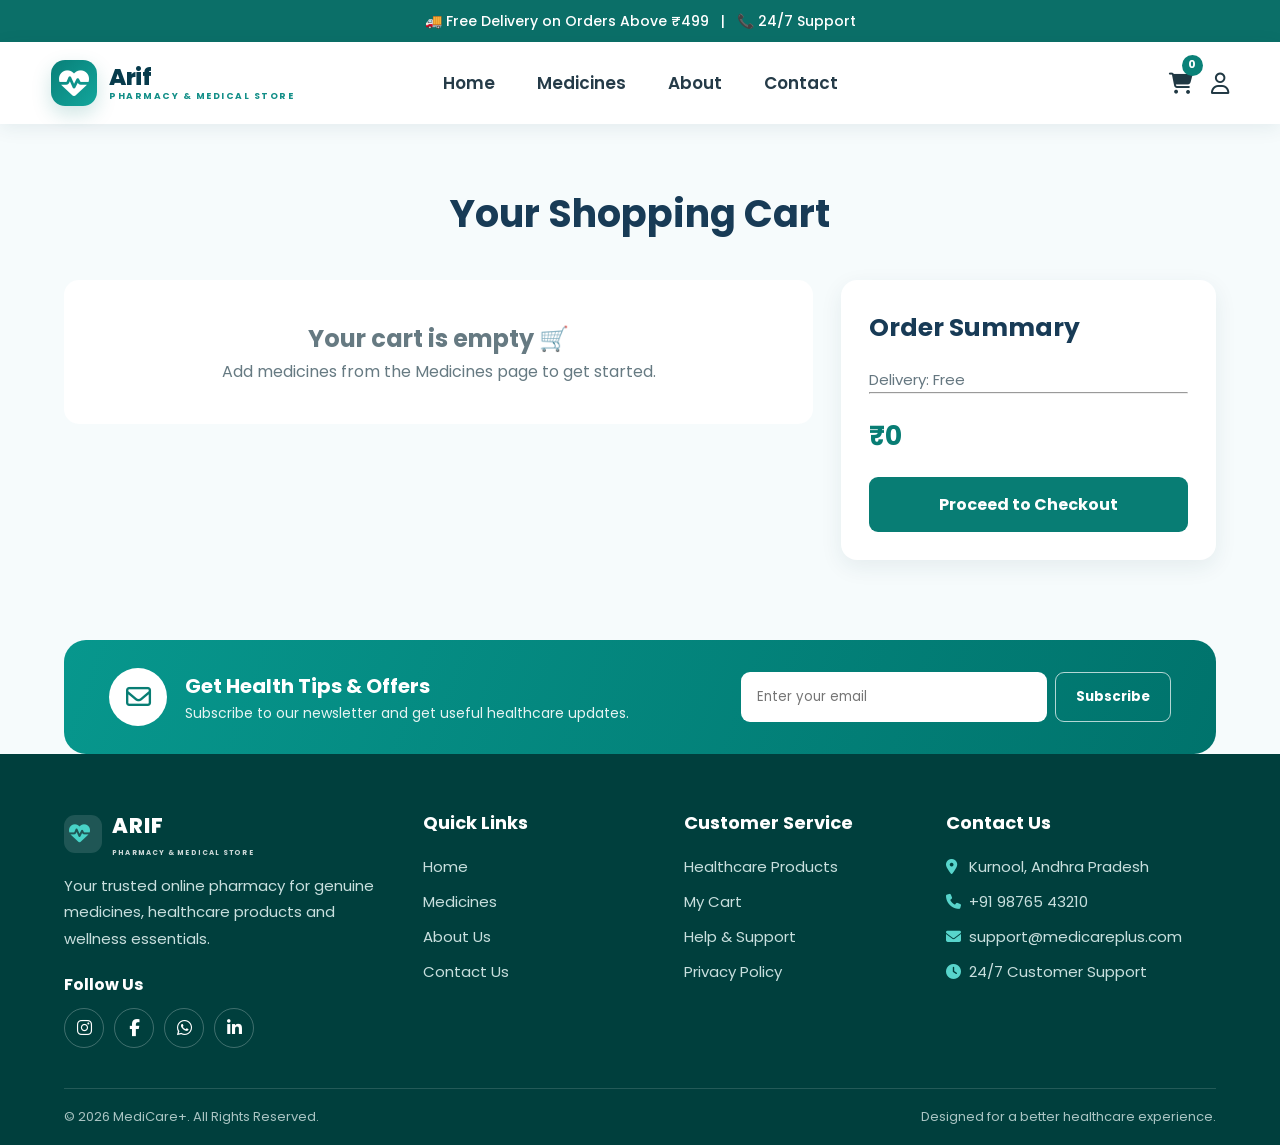
<file: cart.html>
<!DOCTYPE html><html lang="en"><head>
<meta charset="UTF-8"><meta name="viewport" content="width=device-width,initial-scale=1.0">
<title>Arif Pharmacy & Medical Store | Cart</title>
<link rel="preconnect" href="https://fonts.googleapis.com">
<link href="https://fonts.googleapis.com/css2?family=Poppins:wght@400;500;600;700;800&display=swap" rel="stylesheet">
<link rel="stylesheet" href="https://cdnjs.cloudflare.com/ajax/libs/font-awesome/6.5.2/css/all.min.css">
<link rel="stylesheet" href="css/style.css"></head><body>
<div class="top-bar">🚚 Free Delivery on Orders Above ₹499 &nbsp; | &nbsp; 📞 24/7 Support</div>
<header><nav>
  <a class="logo premium-logo" href="index.html">
    <span class="logo-icon">
        <i class="fa-solid fa-heart-pulse"></i>
    </span>

    <span class="logo-text">
        <strong>Arif</strong>
        <span>Pharmacy & Medical Store</span>
    </span>
</a>
  <ul>
    <li><a class="" href="index.html">Home</a></li>
    <li><a class="" href="medicines.html">Medicines</a></li>
    <li><a class="" href="about.html">About</a></li>
    <li><a class="" href="contact.html">Contact</a></li>
  </ul>
  <div class="nav-icons">
    <a class="cart-wrap" href="cart.html"><i class="fa-solid fa-cart-shopping"></i><span class="cart-count">0</span></a>
    <a href="#"><i class="fa-regular fa-user"></i></a>
  </div>
</nav></header>

<section class="cart-section"><h1>Your Shopping Cart</h1>
<div class="cart-container"><div id="cart-items"></div>
<div class="cart-summary"><h2>Order Summary</h2><p>Delivery: Free</p><hr><h3 id="total">₹0</h3><button class="checkout" onclick="checkout()">Proceed to Checkout</button></div></div>
</section>

<div class="newsletter">
  <div class="newsletter-copy">
    <div class="newsletter-icon"><i class="fa-regular fa-envelope"></i></div>
    <div><h3>Get Health Tips & Offers</h3><p>Subscribe to our newsletter and get useful healthcare updates.</p></div>
  </div>
  <form class="newsletter-form" onsubmit="event.preventDefault();showToast('Subscribed successfully ✓')">
    <input type="email" required placeholder="Enter your email">
    <button>Subscribe</button>
  </form>
</div>
<footer class="main-footer">
  <div class="footer-container">
    <div class="footer-column">
<div class="footer-logo">
    <span class="footer-logo-mark">
        <i class="fa-solid fa-heart-pulse"></i>
    </span>

    <span>
        <strong>ARIF</strong>
        <small>PHARMACY &amp; MEDICAL STORE</small>
    </span>
</div>
      <p>Your trusted online pharmacy for genuine medicines, healthcare products and wellness essentials.</p>
      <div class="social-title">Follow Us</div>
      <div class="socials">
        <a href="#" aria-label="Instagram"><i class="fa-brands fa-instagram"></i></a>
        <a href="#" aria-label="Facebook"><i class="fa-brands fa-facebook-f"></i></a>
        <a href="#" aria-label="WhatsApp"><i class="fa-brands fa-whatsapp"></i></a>
        <a href="#" aria-label="LinkedIn"><i class="fa-brands fa-linkedin-in"></i></a>
      </div>
    </div>
    <div class="footer-column">
      <h3>Quick Links</h3>
      <a href="index.html">Home</a><a href="medicines.html">Medicines</a><a href="about.html">About Us</a><a href="contact.html">Contact Us</a>
    </div>
    <div class="footer-column">
      <h3>Customer Service</h3>
      <a href="medicines.html">Healthcare Products</a><a href="cart.html">My Cart</a><a href="contact.html">Help & Support</a><a href="#">Privacy Policy</a>
    </div>
    <div class="footer-column">
      <h3>Contact Us</h3>
      <div class="contact-line"><i class="fa-solid fa-location-dot"></i>Kurnool, Andhra Pradesh</div>
      <div class="contact-line"><i class="fa-solid fa-phone"></i>+91 98765 43210</div>
      <div class="contact-line"><i class="fa-solid fa-envelope"></i>support@medicareplus.com</div>
      <div class="contact-line"><i class="fa-solid fa-clock"></i>24/7 Customer Support</div>
    </div>
  </div>
  <div class="footer-bottom"><span>© <span id="year">2026</span> MediCare+. All Rights Reserved.</span><span>Designed for a better healthcare experience.</span></div>
</footer>
<div id="toast" class="toast"></div>
<script src="js/script.js"></script></body></html>
</file>
<file: css/style.css>
*{margin:0;padding:0;box-sizing:border-box;font-family:'Poppins',sans-serif}
html{scroll-behavior:smooth}
body{background:#f6fbfc;color:#183b56;line-height:1.6}
a{text-decoration:none;color:inherit}
img{max-width:100%;display:block}
button{font-family:inherit;cursor:pointer}
.top-bar{background:#0b6f68;color:#fff;text-align:center;padding:10px 20px;font-size:14px;font-weight:500}
header{background:rgba(255,255,255,.97);box-shadow:0 4px 18px rgba(14,60,75,.08);position:sticky;top:0;z-index:1000}
nav{width:92%;max-width:1280px;min-height:82px;margin:auto;display:flex;align-items:center;justify-content:space-between;gap:30px;position:relative}
.logo{font-size:30px;font-weight:800;color:#08766e;display:flex;align-items:center;gap:10px;white-space:nowrap}
.logo i{font-size:30px}
nav ul{display:flex;align-items:center;justify-content:center;gap:42px;list-style:none;margin:0;position:absolute;left:50%;transform:translateX(-50%)}
nav ul a{font-size:17px;font-weight:600;color:#253b48;padding:10px 0;position:relative}
nav ul a:hover,nav ul a.active{color:#08766e}
nav ul a.active:after{content:"";position:absolute;left:0;right:0;bottom:0;height:3px;border-radius:3px;background:#08766e}
.nav-right{display:flex;align-items:center;gap:22px}
.nav-search-mini{display:none}
.nav-icons{display:flex;align-items:center;gap:18px;font-size:21px}
.nav-icons a{color:#203843}
.cart-wrap{position:relative}
.cart-count{position:absolute;right:-10px;top:-12px;background:#0a8178;color:#fff;width:21px;height:21px;border-radius:50%;display:flex;align-items:center;justify-content:center;font-size:11px;font-weight:700}

.hero{width:92%;max-width:1280px;min-height:600px;margin:28px auto 55px;border-radius:28px;overflow:hidden;position:relative;background:#eaf7f8;display:grid;grid-template-columns:46% 54%;box-shadow:0 18px 45px rgba(15,88,91,.10)}
.hero-content{padding:72px 20px 65px 58px;display:flex;flex-direction:column;justify-content:center;position:relative;z-index:2;background:linear-gradient(90deg,#eaf7f8 0%,#eaf7f8 72%,rgba(234,247,248,.25) 100%)}
.hero-content h1{font-size:57px;line-height:1.08;letter-spacing:-1.5px;color:#163c50;margin-bottom:20px}
.hero-content h1 span{color:#087d74}
.hero-content p{font-size:18px;color:#536b76;max-width:530px;line-height:1.8;margin-bottom:28px}
.hero-buttons{display:flex;gap:15px;margin-bottom:34px}
.primary-btn,.outline-btn{padding:14px 24px;border-radius:10px;font-size:16px;font-weight:700;display:inline-flex;align-items:center;gap:8px;transition:.25s}
.primary-btn{background:#087d74;color:#fff;border:1px solid #087d74}
.primary-btn:hover{background:#06655e;transform:translateY(-2px)}
.outline-btn{background:#fff;color:#087d74;border:1px solid #087d74}
.outline-btn:hover{background:#e8f7f5}
.hero-search{width:100%;max-width:560px;background:#fff;border:1px solid #dcebed;border-radius:15px;padding:7px;display:flex;align-items:center;box-shadow:0 12px 28px rgba(11,91,92,.12)}
.hero-search i{font-size:19px;color:#7b9198;margin:0 12px}
.hero-search input{flex:1;border:0;outline:0;background:transparent;padding:15px 8px;font-size:16px;color:#243f4c}
.hero-search button{border:0;background:#087d74;color:#fff;padding:14px 23px;border-radius:10px;font-weight:700;font-size:15px}
.hero-image{position:relative;min-height:600px}
.hero-image:after{content:"";position:absolute;inset:0;background:linear-gradient(90deg,rgba(234,247,248,.85) 0%,rgba(234,247,248,.12) 28%,rgba(255,255,255,0) 60%)}
.hero-image img{width:100%;height:100%;object-fit:cover;object-position:center}

.stats{width:88%;max-width:1160px;margin:-18px auto 65px;background:#005c57;border-radius:23px;padding:25px 15px;display:grid;grid-template-columns:repeat(4,1fr);box-shadow:0 16px 35px rgba(0,70,66,.18);position:relative;z-index:3}
.stat{color:#fff;text-align:center;padding:10px 20px;border-right:1px solid rgba(255,255,255,.18)}
.stat:last-child{border-right:0}
.stat-icon{width:56px;height:56px;margin:0 auto 10px;border:2px solid #26bcb0;border-radius:50%;display:flex;align-items:center;justify-content:center;font-size:24px;box-shadow:0 0 15px rgba(37,205,190,.35)}
.stat-number{font-size:31px;font-weight:800;line-height:1.2}
.stat-label{font-size:15px;margin-top:4px;color:#e6ffff}

.section{width:90%;max-width:1160px;margin:75px auto}
.section-title{text-align:center;font-size:31px;font-weight:800;color:#173e52;margin-bottom:40px}
.section-title:after{content:"";display:block;width:48px;height:3px;border-radius:3px;background:#0b8a80;margin:9px auto 0}

.category-grid{display:grid;grid-template-columns:repeat(4,1fr);gap:22px}
.category-card{background:#fff;border-radius:16px;padding:28px 20px;text-align:center;box-shadow:0 8px 24px rgba(20,64,77,.09);transition:.25s}
.category-card:hover{transform:translateY(-5px);box-shadow:0 15px 32px rgba(20,64,77,.14)}
.category-icon{width:64px;height:64px;margin:0 auto 15px;border-radius:50%;background:#edf9f8;color:#087d74;display:flex;align-items:center;justify-content:center;font-size:29px}
.category-card h3{font-size:19px;color:#203d4b;margin-bottom:5px}
.category-card p{font-size:15px;color:#63757d;margin-bottom:14px}
.category-card a{font-size:14px;font-weight:700;color:#087d74}

.product-grid{display:grid;grid-template-columns:repeat(4,1fr);gap:20px}
.product-card{background:#fff;border-radius:15px;padding:10px 10px 16px;box-shadow:0 7px 22px rgba(20,64,77,.08);transition:.25s}
.product-card:hover{transform:translateY(-4px)}
.product-card img{width:100%;height:190px;object-fit:cover;border-radius:11px}
.product-card h3{font-size:17px;color:#203d4b;margin:13px 6px 4px}
.product-card .price{font-size:21px;font-weight:800;color:#087d74;margin:0 6px}
.add-btn{width:calc(100% - 12px);margin:12px 6px 0;padding:11px;border:0;border-radius:8px;background:#087d74;color:#fff;font-size:14px;font-weight:700}
.add-btn:hover{background:#06655e}
.slider-dots{text-align:center;color:#0b8179;letter-spacing:7px;margin-top:15px}

.why-grid{display:grid;grid-template-columns:repeat(4,1fr);gap:22px}
.why-card{background:#fff;border-radius:15px;text-align:center;padding:28px 20px;box-shadow:0 7px 22px rgba(20,64,77,.07)}
.why-card i{width:62px;height:62px;border-radius:50%;background:#edf9f8;color:#087d74;display:flex;align-items:center;justify-content:center;margin:0 auto 15px;font-size:27px}
.why-card h3{font-size:18px;margin-bottom:7px}
.why-card p{font-size:15px;color:#63757d}

.review-grid{display:grid;grid-template-columns:repeat(3,1fr);gap:22px}
.review{background:#fff;border-radius:15px;padding:25px;box-shadow:0 7px 22px rgba(20,64,77,.08);position:relative}
.review .quote{font-size:32px;color:#0a8a80;line-height:1}
.stars{color:#f5a623;font-size:18px;letter-spacing:2px;margin:8px 0}
.review p{font-size:15px;color:#435a65;line-height:1.7}
.reviewer{display:flex;align-items:center;gap:11px;margin-top:18px}
.avatar{width:42px;height:42px;border-radius:50%;background:#d9efed;color:#087d74;display:flex;align-items:center;justify-content:center;font-weight:800}
.reviewer strong{font-size:14px}
.reviewer small{display:block;color:#73858c}

.newsletter{width:90%;max-width:1160px;margin:70px auto 0;background:linear-gradient(110deg,#07978d,#00736c);color:#fff;border-radius:22px;padding:28px 45px;display:flex;align-items:center;justify-content:space-between;gap:30px}
.newsletter-copy{display:flex;align-items:center;gap:18px}
.newsletter-icon{width:58px;height:58px;background:#fff;color:#087d74;border-radius:50%;display:flex;align-items:center;justify-content:center;font-size:25px}
.newsletter h3{font-size:20px}
.newsletter p{font-size:14px;opacity:.9}
.newsletter-form{display:flex;gap:8px;min-width:430px}
.newsletter-form input{flex:1;padding:14px 16px;border:0;border-radius:9px;outline:0}
.newsletter-form button{padding:14px 20px;border:1px solid rgba(255,255,255,.7);background:transparent;color:#fff;border-radius:9px;font-weight:700}

.main-footer{background:#003f3d;color:#fff;margin-top:0;padding:55px 0 0}
.footer-container{width:90%;max-width:1160px;margin:auto;display:grid;grid-template-columns:1.45fr 1fr 1fr 1.25fr;gap:45px}
.footer-column{display:flex;flex-direction:column}
.footer-logo{font-size:27px;font-weight:800;margin-bottom:15px}
.footer-logo i{color:#48d3c7;margin-right:7px}
.footer-column>p{color:#c8dfde;font-size:15px;line-height:1.75;margin-bottom:15px}
.footer-column h3{font-size:18px;margin-bottom:17px}
.footer-column a{color:#c8dfde;font-size:15px;margin-bottom:11px}
.footer-column a:hover{color:#5de1d6}
.contact-line{color:#c8dfde;font-size:15px;margin-bottom:11px}
.contact-line i{color:#58d5cc;width:23px}
.social-title{font-size:16px;font-weight:700;margin-top:5px;margin-bottom:10px}
.socials{display:flex;gap:10px}
.socials a{width:40px;height:40px;border:1px solid rgba(255,255,255,.25);border-radius:50%;display:flex;align-items:center;justify-content:center;color:#fff;font-size:17px;margin:0}
.socials a:hover{background:#087d74;border-color:#087d74}
.footer-bottom{width:90%;max-width:1160px;margin:40px auto 0;padding:18px 0;border-top:1px solid rgba(255,255,255,.14);display:flex;justify-content:space-between;gap:20px;color:#a9c4c3;font-size:13px}

.medicine-header{background:#eaf8f7;text-align:center;padding:55px 20px}
.medicine-header h1{font-size:42px;color:#173e52}
.medicine-header p{font-size:17px;color:#60747c;margin:10px 0 25px}
.medicine-search{display:flex;justify-content:center;max-width:720px;margin:auto}
.medicine-search input{flex:1;padding:17px;border:1px solid #d5e4e6;border-radius:12px 0 0 12px;outline:0;font-size:16px}
.medicine-search button{padding:17px 28px;border:0;background:#087d74;color:#fff;border-radius:0 12px 12px 0;font-weight:700}
.medicine-category{text-align:center;width:90%;max-width:1160px;margin:45px auto}
.category-buttons button{padding:11px 22px;margin:6px;border:0;border-radius:24px;background:#087d74;color:#fff;font-weight:600}
.category-buttons button:hover{background:#06655e}

.about-section,.contact-section{width:90%;max-width:1160px;margin:70px auto;display:grid;grid-template-columns:1fr 1fr;gap:50px;align-items:center}
.about-image img{height:470px;width:100%;object-fit:cover;border-radius:25px}
.about-content h1,.contact-info h1{font-size:45px;line-height:1.15;margin-bottom:18px}
.about-content p,.contact-info>p{font-size:17px;color:#5f727a;line-height:1.85;margin-bottom:18px}
.mission{width:90%;max-width:1160px;margin:40px auto 80px;display:grid;grid-template-columns:repeat(2,1fr);gap:25px}
.mission-card{background:#fff;border-radius:18px;padding:35px;text-align:center;box-shadow:0 8px 24px rgba(20,64,77,.08)}
.mission-card i{font-size:40px;color:#087d74;margin-bottom:14px}
.mission-card h2{font-size:24px;margin-bottom:8px}
.mission-card p{font-size:15px;color:#64767d}

.contact-section{align-items:start}
.contact-box{background:#fff;padding:22px;border-radius:15px;box-shadow:0 8px 24px rgba(20,64,77,.08);display:flex;gap:18px;align-items:center;margin-top:17px}
.contact-box>i{font-size:28px;color:#087d74;width:38px;text-align:center}
.contact-box h3{font-size:18px}
.contact-box p{font-size:15px;color:#64767d}
.contact-form{background:#fff;padding:32px;border-radius:20px;box-shadow:0 8px 24px rgba(20,64,77,.08)}
.contact-form h2{font-size:28px;margin-bottom:22px}
.contact-form input,.contact-form textarea{width:100%;padding:14px;margin-bottom:14px;border:1px solid #d8e5e7;border-radius:9px;outline:0;font-size:15px}
.contact-form textarea{height:130px;resize:none}
.contact-form button{width:100%;padding:14px;background:#087d74;color:#fff;border:0;border-radius:9px;font-weight:700}
.map-section{width:90%;max-width:1160px;margin:0 auto 70px}
.map-section img{width:100%;height:300px;object-fit:cover;border-radius:20px}

.cart-section{width:90%;max-width:1160px;margin:60px auto 80px}
.cart-section>h1{text-align:center;font-size:38px;margin-bottom:35px}
.cart-container{display:grid;grid-template-columns:2fr 1fr;gap:28px}
.cart-product{background:#fff;padding:18px;border-radius:15px;display:flex;gap:20px;margin-bottom:15px;box-shadow:0 7px 22px rgba(20,64,77,.08);align-items:center}
.cart-product img{width:120px;height:110px;object-fit:cover;border-radius:10px}
.cart-product h3{font-size:19px;margin-bottom:5px}
.cart-product .item-price{font-size:18px;font-weight:700;color:#087d74;margin-bottom:9px}
.qty-controls{display:flex;align-items:center;gap:8px}
.qty-btn{width:34px;height:34px;border:0;border-radius:7px;background:#087d74;color:#fff;font-size:19px;font-weight:700}
.qty-value{min-width:28px;text-align:center;font-weight:700}
.remove{margin-left:10px;padding:8px 12px;border:0;border-radius:7px;background:#e5484d;color:#fff}
.cart-summary{background:#fff;padding:28px;border-radius:16px;box-shadow:0 7px 22px rgba(20,64,77,.08);height:max-content}
.cart-summary h2{font-size:25px;margin-bottom:20px}
.cart-summary p{font-size:15px;color:#657780}
.cart-summary h3{font-size:27px;margin-top:20px;color:#087d74}
.checkout{width:100%;margin-top:20px;padding:15px;border:0;border-radius:9px;background:#087d74;color:#fff;font-size:16px;font-weight:700}
.empty-cart{text-align:center;background:#fff;padding:40px;border-radius:15px;color:#667a82}
.toast{position:fixed;right:25px;bottom:25px;background:#064f4b;color:#fff;padding:16px 20px;border-radius:12px;box-shadow:0 12px 30px rgba(0,0,0,.2);z-index:2000;transform:translateY(20px);opacity:0;pointer-events:none;transition:.3s}
.toast.show{transform:translateY(0);opacity:1}
.success-modal{position:fixed;inset:0;background:rgba(4,39,45,.55);display:flex;align-items:center;justify-content:center;z-index:3000}
.success-box{background:#fff;border-radius:20px;padding:38px;text-align:center;width:min(90%,420px);box-shadow:0 20px 60px rgba(0,0,0,.25)}
.success-box i{font-size:60px;color:#0b9a84;margin-bottom:15px}
.success-box h2{font-size:27px;margin-bottom:8px}
.success-box p{color:#657780;margin-bottom:20px}
.success-box button{border:0;background:#087d74;color:#fff;padding:12px 28px;border-radius:8px;font-weight:700}

@media(max-width:900px){
nav{min-height:72px}nav ul{gap:18px}nav ul a{font-size:15px}
.hero{grid-template-columns:1fr}.hero-content{padding:50px 35px}.hero-image{min-height:380px}.hero-content h1{font-size:45px}
.stats,.category-grid,.product-grid,.why-grid{grid-template-columns:repeat(2,1fr)}
.review-grid{grid-template-columns:1fr}
.footer-container{grid-template-columns:repeat(2,1fr)}
.cart-container,.about-section,.contact-section{grid-template-columns:1fr}
.newsletter{flex-direction:column;align-items:flex-start}.newsletter-form{min-width:0;width:100%}
}
@media(max-width:600px){
nav{width:94%;gap:12px}.logo{font-size:23px}nav ul{gap:12px;position:static;transform:none;margin:0 auto}nav ul a{font-size:13px}.nav-icons{gap:10px;font-size:18px}
.hero{width:94%;margin-top:18px}.hero-content{padding:38px 24px}.hero-content h1{font-size:37px}.hero-content p{font-size:15px}.hero-buttons{flex-wrap:wrap}.hero-search{max-width:100%}.hero-search input{font-size:14px}.hero-search button{padding:12px 14px}
.stats,.category-grid,.product-grid,.why-grid,.mission{grid-template-columns:1fr}.stat{border-right:0;border-bottom:1px solid rgba(255,255,255,.15)}.stat:last-child{border-bottom:0}
.section{width:92%}.section-title{font-size:27px}.newsletter{width:92%;padding:25px}.newsletter-form{flex-direction:column}
.footer-container{grid-template-columns:1fr}.footer-bottom{flex-direction:column}.about-content h1,.contact-info h1{font-size:36px}
.cart-product{align-items:flex-start}.cart-product img{width:95px;height:95px}
}
.logo {
    display: flex;
    align-items: center;
    gap: 10px;
    white-space: nowrap;
}

.logo span {
    font-size: 22px;
    font-weight: 700;
    letter-spacing: -0.4px;
}

.logo strong {
    font-weight: 800;
}

.footer-logo {
    display: flex;
    align-items: center;
    gap: 9px;
}

.footer-logo span {
    font-size: 21px;
    font-weight: 700;
}

.footer-logo strong {
    font-weight: 800;
}
/* ===== ARIF PHARMACY PREMIUM BRANDING ===== */

.logo {
    display: flex;
    align-items: center;
    gap: 11px;
    text-decoration: none;
    white-space: nowrap;
}

.logo-mark {
    width: 42px;
    height: 42px;
    border-radius: 13px;
    display: flex;
    align-items: center;
    justify-content: center;
    background: linear-gradient(135deg, #087f78, #0ca89e);
    color: #fff;
    box-shadow: 0 6px 18px rgba(8, 127, 120, 0.22);
    position: relative;
    overflow: hidden;
}

.logo-mark::after {
    content: "";
    position: absolute;
    width: 22px;
    height: 22px;
    border: 2px solid rgba(255,255,255,0.22);
    border-radius: 50%;
}

.logo-mark i {
    font-size: 21px;
    position: relative;
    z-index: 2;
}

.brand-name {
    display: flex;
    flex-direction: column;
    line-height: 1;
}

.brand-name strong {
    font-size: 23px;
    font-weight: 800;
    letter-spacing: 1px;
    color: #073f4d;
}

.brand-name small {
    margin-top: 5px;
    font-size: 8px;
    font-weight: 700;
    letter-spacing: 1.45px;
    color: #07877f;
}
.footer-logo {
    display: flex;
    align-items: center;
    gap: 10px;
}

.footer-logo-mark {
    width: 38px;
    height: 38px;
    border-radius: 11px;
    display: flex;
    align-items: center;
    justify-content: center;
    background: rgba(255,255,255,0.12);
    color: #fff;
}

.footer-logo > span:last-child {
    display: flex;
    flex-direction: column;
}

.footer-logo strong {
    font-size: 21px;
    letter-spacing: 1px;
}

.footer-logo small {
    margin-top: 4px;
    font-size: 7px;
    letter-spacing: 1.2px;
    opacity: 0.8;
}

/* ================================
   PREMIUM ARIF PHARMACY BRANDING
================================ */

.premium-logo {
    display: flex;
    align-items: center;
    gap: 12px;
    text-decoration: none;
    line-height: 1;
}

.logo-icon {
    width: 46px;
    height: 46px;
    border-radius: 14px;
    display: flex;
    align-items: center;
    justify-content: center;

    background: linear-gradient(
        135deg,
        #087f78,
        #13a69c
    );

    color: #ffffff;
    font-size: 21px;

    box-shadow:
        0 8px 20px rgba(8,127,120,.20);
}

.logo-text {
    display: flex;
    flex-direction: column;
    gap: 3px;
}

.logo-text strong {
    font-size: 23px;
    font-weight: 800;
    letter-spacing: -.5px;
    color: #073b4c;
}

.logo-text span {
    font-size: 9px;
    font-weight: 700;
    letter-spacing: 1.5px;
    text-transform: uppercase;
    color: #138f88;
}

.premium-logo:hover .logo-icon {
    transform: translateY(-2px);
    box-shadow:
        0 12px 25px rgba(8,127,120,.28);
}

.logo-icon {
    transition: .25s ease;
}


/* FOOTER VERSION */

.premium-footer-logo {
    display: flex;
    align-items: center;
    gap: 12px;
    margin-bottom: 18px;
}

.premium-footer-logo .logo-icon {
    width: 42px;
    height: 42px;
}

.premium-footer-logo .logo-text strong {
    color: #ffffff;
    font-size: 21px;
}

.premium-footer-logo .logo-text span {
    color: #72d9d2;
}


/* MOBILE */

@media (max-width: 700px) {

    .premium-logo .logo-icon {
        width: 40px;
        height: 40px;
        font-size: 18px;
    }

    .premium-logo .logo-text strong {
        font-size: 18px;
    }

    .premium-logo .logo-text span {
        font-size: 7px;
        letter-spacing: 1px;
    }
}
/* =====================================================
   PREMIUM ADD TO CART TOAST
===================================================== */



/* =====================================================
   ADD TO CART - TOP CENTER NOTIFICATION
===================================================== */

/* ================================
   CART TOAST - TOP CENTER
================================ */

#toast {
    position: fixed !important;
    top: 20px !important;
    left: 50% !important;
    right: auto !important;
    bottom: auto !important;

    transform: translate(-50%, -120px) !important;

    width: 420px !important;
    max-width: calc(100vw - 40px) !important;

    padding: 16px 20px !important;

    background: #ffffff !important;

    border-radius: 16px !important;

    display: flex !important;
    align-items: center !important;

    gap: 14px !important;

    box-shadow: 0 12px 40px rgba(0,0,0,0.15) !important;

    border: 1px solid #dcefeb !important;

    opacity: 0 !important;

    visibility: hidden !important;

    z-index: 999999999 !important;

    transition: all 0.4s ease !important;
}


/* SHOW */

#toast.show {
    top: 20px !important;
    left: 50% !important;
    right: auto !important;
    bottom: auto !important;

    transform: translate(-50%, 0) !important;

    opacity: 1 !important;

    visibility: visible !important;
}


/* CHECK ICON */

#toast .toast-icon {
    width: 44px;
    height: 44px;

    min-width: 44px;

    border-radius: 50%;

    background: #e6f7f4;

    display: flex;
    align-items: center;
    justify-content: center;
}

#toast .toast-icon i {
    color: #0f766e;
    font-size: 22px;
}


/* TEXT */

#toast .toast-content {
    flex: 1;

    display: flex;
    flex-direction: column;

    gap: 3px;
}

#toast .toast-content strong {
    color: #183b56;
    font-size: 15px;
}

#toast .toast-content span {
    color: #64748b;
    font-size: 13px;
}


/* CLOSE */

#toast .toast-close {
    color: #94a3b8;
    cursor: pointer;
    font-size: 16px;
}


/* =========================================================
   PROFESSIONAL CONTACT IMAGE GALLERY
========================================================= */

.contact-gallery {
    width: 90%;
    max-width: 1200px;
    margin: 70px auto 80px;
}

.contact-gallery-heading {
    text-align: center;
    margin-bottom: 35px;
}

.contact-gallery-heading > span {
    color: #0f766e;
    font-size: 13px;
    font-weight: 700;
    letter-spacing: 2px;
}

.contact-gallery-heading h2 {
    margin: 8px 0 12px;
    color: #183b56;
    font-size: 38px;
}

.contact-gallery-heading h2 em {
    color: #0f766e;
    font-style: normal;
}

.contact-gallery-heading p {
    max-width: 650px;
    margin: auto;
    color: #64748b;
    line-height: 1.7;
    font-size: 15px;
}


/* IMAGE GRID */

.contact-gallery-grid {
    display: grid;
    grid-template-columns: 1.4fr 1fr;
    grid-template-rows: 250px 250px;
    gap: 22px;
}


/* IMAGE CARDS */

.contact-gallery-card {
    position: relative;
    overflow: hidden;
    border-radius: 24px;
    background: white;
    border: 6px solid white;
    box-shadow: 0 18px 45px rgba(15, 70, 85, 0.14);
}

.contact-gallery-card.large {
    grid-row: 1 / 3;
}

.contact-gallery-card img {
    width: 100%;
    height: 100%;
    object-fit: cover;
    display: block;

    transition: transform 0.5s ease;
}

.contact-gallery-card:hover img {
    transform: scale(1.05);
}


/* DARK GRADIENT */

.contact-gallery-card::after {
    content: "";
    position: absolute;
    left: 0;
    right: 0;
    bottom: 0;
    height: 55%;

    background: linear-gradient(
        transparent,
        rgba(8, 40, 52, 0.78)
    );

    pointer-events: none;
}


/* LARGE IMAGE TEXT */

.contact-image-overlay {
    position: absolute;
    left: 24px;
    bottom: 22px;

    display: flex;
    align-items: center;
    gap: 12px;

    color: white;
    z-index: 2;
}

.contact-image-overlay > i {
    width: 44px;
    height: 44px;

    display: flex;
    align-items: center;
    justify-content: center;

    border-radius: 13px;

    background: #0f766e;

    font-size: 19px;
}

.contact-image-overlay div {
    display: flex;
    flex-direction: column;
    gap: 2px;
}

.contact-image-overlay strong {
    font-size: 15px;
}

.contact-image-overlay small {
    font-size: 11px;
    opacity: 0.9;
}


/* SMALL IMAGE LABEL */

.contact-image-label {
    position: absolute;

    left: 18px;
    bottom: 18px;

    z-index: 2;

    display: inline-flex;
    align-items: center;
    gap: 8px;

    padding: 9px 13px;

    border-radius: 999px;

    background: rgba(15, 118, 110, 0.95);

    color: white;

    font-size: 12px;
    font-weight: 600;
}

.contact-image-label i {
    font-size: 12px;
}


/* MOBILE */

@media (max-width: 800px) {

    .contact-gallery-grid {
        grid-template-columns: 1fr;
        grid-template-rows: 300px 240px 240px;
    }

    .contact-gallery-card.large {
        grid-row: auto;
    }

    .contact-gallery-heading h2 {
        font-size: 30px;
    }

}

.toast {
    position: fixed;
    top: 95px;
    left: 50%;
    transform: translateX(-50%) translateY(-20px);

    background: #0f766e;
    color: white;

    padding: 15px 28px;
    border-radius: 12px;

    font-size: 15px;
    font-weight: 600;

    box-shadow: 0 12px 30px rgba(0,0,0,0.18);

    opacity: 0;
    visibility: hidden;

    transition: 0.3s;

    z-index: 9999;
}

.toast.show {
    opacity: 1;
    visibility: visible;
    transform: translateX(-50%) translateY(0);
}
.contact-success {
    position: fixed;
    top: 95px;
    left: 50%;
    transform: translate(-50%, -20px);

    background: #0f766e;
    color: #fff;

    padding: 15px 28px;
    border-radius: 12px;

    font-size: 15px;
    font-weight: 600;

    box-shadow: 0 12px 35px rgba(0, 0, 0, 0.18);

    opacity: 0;
    visibility: hidden;

    transition: all 0.3s ease;

    z-index: 99999;
    white-space: nowrap;
}

.contact-success.show {
    opacity: 1;
    visibility: visible;
    transform: translate(-50%, 0);
}

.contact-success i {
    margin-right: 8px;
}
</file>
